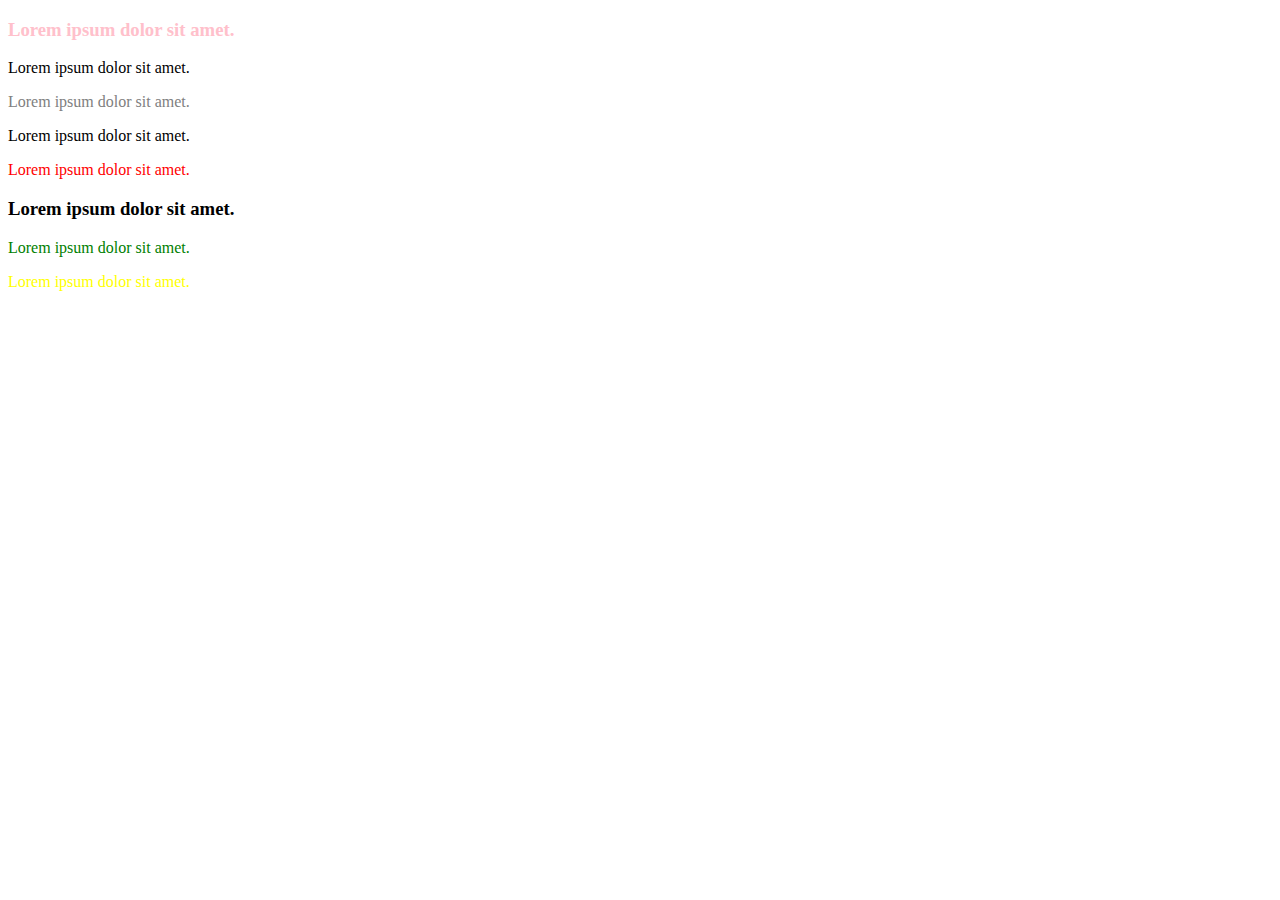
<file: index.html>
<!DOCTYPE html>
<html lang="en">
  <head>
    <meta charset="UTF-8" />
    <meta http-equiv="X-UA-Compatible" content="IE=edge" />
    <meta name="viewport" content="width=device-width, initial-scale=1.0" />
    <title>Document</title>
    <link rel="stylesheet" href="./style.css" />
  </head>
  <body>
    <div>
      <h3>Lorem ipsum dolor sit amet.</h3>
      <p>Lorem ipsum dolor sit amet.</p>
      <p id="greycol">Lorem ipsum dolor sit amet.</p>
      <div>Lorem ipsum dolor sit amet.</div>
      <div>
        <p>Lorem ipsum dolor sit amet.</p>
      </div>
      <h3>Lorem ipsum dolor sit amet.</h3>
      <p>Lorem ipsum dolor sit amet.</p>
      <p class="yellow">Lorem ipsum dolor sit amet.</p>
    </div>
  </body>
</html>
</file>
<file: style.css>
h3:first-child {
  color: pink;
}
#greycol {
  color: grey;
}
.yellow {
  color: yellow;
}
p:nth-child(7) {
  color: green;
}
div:nth-child(5) {
  color: red;
}
</file>
